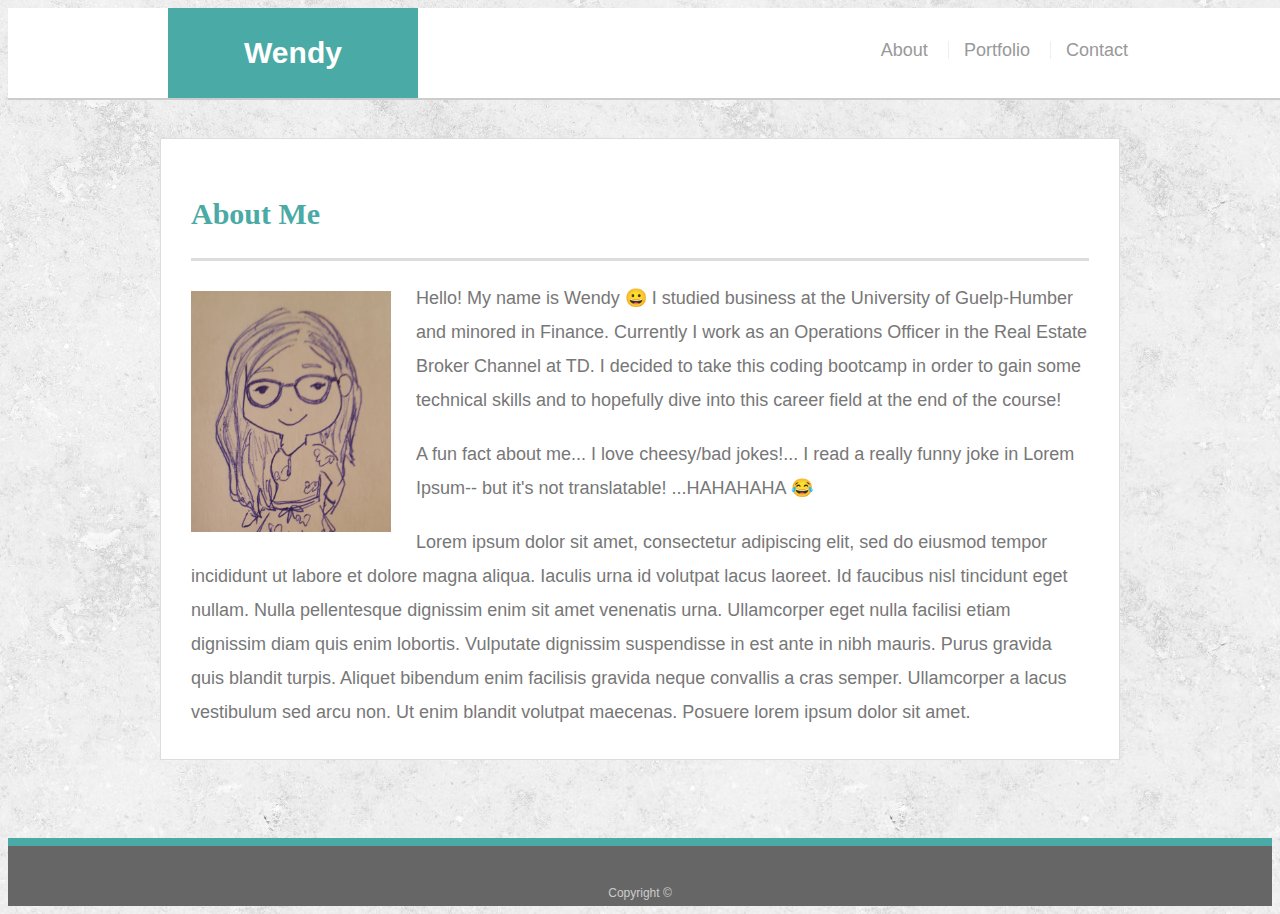
<file: index.html>
<!DOCTYPE html>
<html lang="en-us">

    
    <head> 
        <meta charset="UTF-8">
        <title>About</title>
        <link href="assets/css/style.css" rel="stylesheet" type="text/css">
    </head>

    <body>
    
        <header id="masthead">
            <div class="container">
                <a href="index.html" id="logo">Wendy</a>
                <nav>
                    <a href="index.html">About</a>
                    <a href="portfolio.html">Portfolio</a>
                    <a href="contact.html">Contact</a>
                </nav>
            </div>
        </header>

        <div id="main-container" class="container">
            <section class="main-section">
                <h1>About Me</h1>

                <img src="assets/images/bioimg.png" class="auth-img" alt="Wendy">

                <p>Hello! My name is Wendy &#128512 I studied business at the University of Guelp-Humber and minored in Finance. Currently I work as an Operations Officer in the Real Estate Broker Channel at TD. I decided to take this coding bootcamp in order to gain some technical skills and to hopefully dive into this career field at the end of the course!</p>
                <p>A fun fact about me... I love cheesy/bad jokes!... I read a really funny joke in Lorem Ipsum-- but it's not translatable! ...HAHAHAHA &#128514</p> 
                <p>Lorem ipsum dolor sit amet, consectetur adipiscing elit, sed do eiusmod tempor incididunt ut labore et dolore magna aliqua. Iaculis urna id volutpat lacus laoreet. Id faucibus nisl tincidunt eget nullam. Nulla pellentesque dignissim enim sit amet venenatis urna. Ullamcorper eget nulla facilisi etiam dignissim diam quis enim lobortis. Vulputate dignissim suspendisse in est ante in nibh mauris. Purus gravida quis blandit turpis. Aliquet bibendum enim facilisis gravida neque convallis a cras semper. Ullamcorper a lacus vestibulum sed arcu non. Ut enim blandit volutpat maecenas. Posuere lorem ipsum dolor sit amet.</p>
        
            </section>
        </div>
    
    <footer>
        <div class="container">
            Copyright &copy;
        </div>
    </footer>
</body>

</html>
</file>
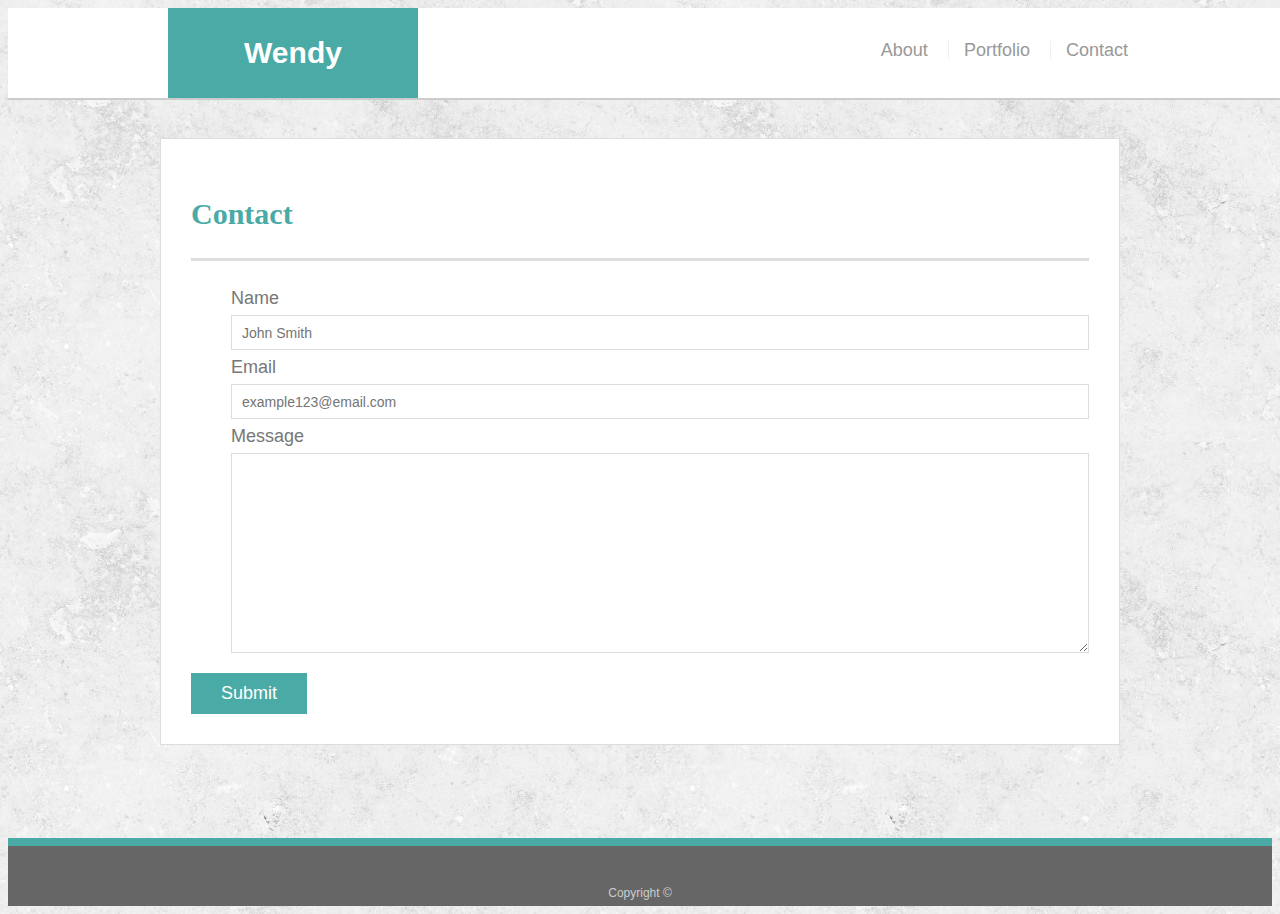
<file: contact.html>
<!DOCTYPE html>
<html lang="en-us">

    
    <head> 
        <meta charset="UTF-8">
        <title>Contact</title>
        <link href="assets/css/style.css" rel="stylesheet" type="text/css">
    </head>

    <body>
    
        <header id="masthead">
            <div class="container">
                <a href="index.html" id="logo">Wendy</a>
                <nav>
                    <a href="index.html">About</a>
                    <a href="portfolio.html">Portfolio</a>
                    <a href="contact.html">Contact</a>
                </nav>
            </div>
        </header>
            
        <div id="main-container" class="container">
            <section class="main-section">
                <h1>Contact</h1>
            
                <form id="contact-form">
                    <ul>
                        
                            <label for="name">Name</label>
                            <input type="text" id="name" name="name" placeholder="John Smith" required="required">                    
                        
                        
                            <label for="name">Email</label>
                            <input type="email" id="email" name="email" placeholder="example123@email.com" required="required">                    
                        
                        
                            <label for="name">Message</label>
                            <textarea id="message" name="message" required="required"></textarea>
                        
                    </ul>
                    <input type="submit">
                </form>
            </section>
        </div>
    
        
        <footer>
            <div class="container">
                Copyright &copy;
            </div>
        </footer>
    </body>
    
</html>
</file>
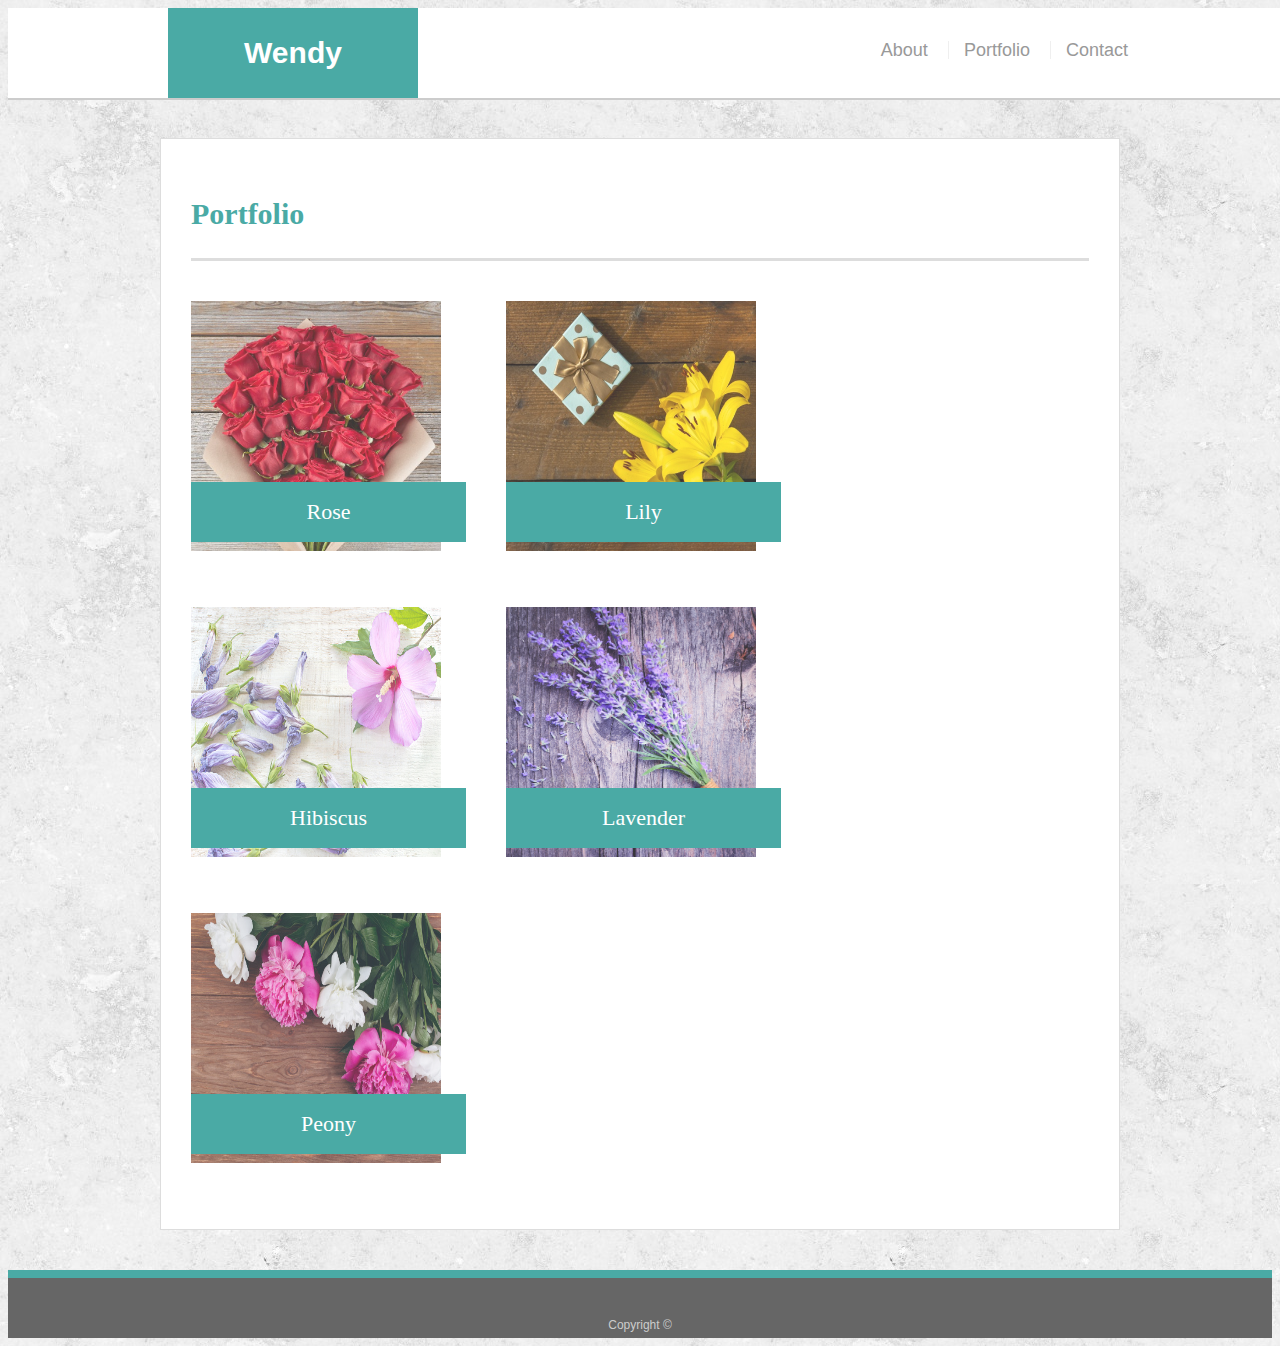
<file: portfolio.html>
<!DOCTYPE html>
<html lang="en-us">

    
    <head> 
        <meta charset="UTF-8">
        <title>Portfolio</title>
        <link href="assets/css/style.css" rel="stylesheet" type="text/css">
    </head>

    <body>
    
        <header id="masthead">
            <div class="container">
                <a href="index.html" id="logo">Wendy</a>
                <nav>
                    <a href="index.html">About</a>
                    <a href="portfolio.html">Portfolio</a>
                    <a href="contact.html">Contact</a>
                </nav>
            </div>
        </header>

        <div id="main-container" class="container">
            <section class="main-section">
                <h1>Portfolio</h1>
                
                <div class="work">
                    <img src="assets/images/flower1.png" alt="Rose">
                    <h3>Rose</h3>
                </div>

                <div class="work">
                    <img src="assets/images/flower2.png" alt="Lily">
                    <h3>Lily</h3>
                </div>

                <div class="work">
                    <img src="assets/images/flower3.png" alt="Hibiscus">
                    <h3>Hibiscus</h3>
                </div>

                <div class="work">
                    <img src="assets/images/flower4.png" alt="Lavender">
                    <h3>Lavender</h3>
                </div>

                <div class="work">
                    <img src="assets/images/flower5.png" alt="Peony">
                    <h3>Peony</h3>
                </div>
        
            </section>
        </div>
        
        <footer>
            <div class="container">
                Copyright &copy;
         </div>
        </footer>
    </body>
        
</html>
</file>
<file: assets/css/style.css>
body {
    font-family: Arial, "Helvetica Neue", Helvetica, sans-serif;
    font-size: 18px;
    line-height: 34px;
    color: #777777;
    background: url("../images/background.png");
}

* {
    box-sizing: border-box;
}

/* general */

.container {
    width: 100%;
    max-width: 960px;
    margin: 0 auto;
    clear: both;
}

h1,
h2,
h3,
p {
    margin-bottom: 20px;
}

p:last-child {
    margin-bottom: 0;
}

h1,
h2,
h3 {
    font-family: Georgia, Times, "Times New Roman", serif;
    font-weight: 700;
    color: #4aaaa5;
}
 
h1 {
    padding-bottom: 20px;
    font-size: 30px;
    line-height: 49px;
    border-bottom: 3px solid #dddddd;
}

h2,
h3 {
    font-size: 22px;
}

/* header */

#masthead {
    position: fixed;
    z-index: 99;
    width: 100%;
    margin: 0 0 30px;
    overflow: auto;
    color: #ffffff;
    background: #ffffff;
    border-bottom: 2px solid #cccccc;
}
  
#logo {
    float:left;
    width: 250px;
    height: 90px;
    font-family: Georgia, Times, "Times New Roman" serif;
    font-size: 30px;
    font-weight: 700;
    line-height: 90px;
    color: #ffffff;
    text-align: center;
    text-decoration: none;
    background: #4aaaa5;
}

nav {
    float: right;
    margin-top: 25px;
}

nav a { 
    display: inline-block;
    padding-left: 15px;
    margin-left: 15px;
    line-height: 18px;
    color: #999;
    text-decoration: none;
    border-left: 1px solid #efefef;
}

nav a:first-child {
    border-left: 0 none;
}

/* footer */

footer {
    padding: 30px 0;
    clear: both;
    font-size: 12px;
    color: #ffffff;
    color: #cccccc;
    text-align: center;
    background: #666666;
    border-top: 8px solid #4aaaa5;
    height: 50px;
}

h3, h2 {
    padding-bottom: 20px;
    margin-bottom: 15px;
    line-height: 22px;
    border-bottom: 2px solid #eeeeee;
}

/* main */

#main-container {
    padding-top: 130px;
    min-height: calc(100vh - 70px);
}

.main-section {
    float: left;
    width: 100%;
    max-width: 960px;
    padding: 30px;
    margin: 0 0 40px;
    background: #ffffff;
    border: 1px solid #dddddd;
}

/* portfolio page */

.work {
    position: relative;
    float: left;
    width: 275px;
    margin: 20px 0 25px;
    overflow: auto;
}

.work:nth-child(even) {
    margin-right: 40px;
}

.work img {
    width: 250px;
    height: 250px;
    border: 0 none;
    opacity: 0.8;
}

.work h3 {
    position: absolute;
    bottom: 20px;
    width: 100%;
    padding: 15px;
    margin-bottom: 0;
    font-weight: 300;
    line-height: 30px;
    color: #ffffff;
    text-align: center;
    background: #4aaaa5;
    border-bottom: 0;
}

.auth-img {
    float: left;
    width: 200px;
    height: auto;
    margin-top: 10px;
    margin-right: 25px;
}

/* contact page */

#contact-form ul {
    margin-bottom: 20px
}

#contact-form li {
    margin-bottom: 10px;
}

label,
input[type=text],
input[type=email],
textarea {
    display: block;
    width: 100%;
}

input[type=text],
input[type=email],
textarea {
    height: 35px;
    padding: 0 10px;
    font-size: 14px;
    border: 1px solid #dddddd;
}

textarea {
    height: 200px;
}

input[type=submit] {
    padding: 10px 30px;
    font-size: 18px;
    color: #ffffff;
    cursor: pointer;
    background: #4aaaa5;
    border: 0 none;
}
</file>
